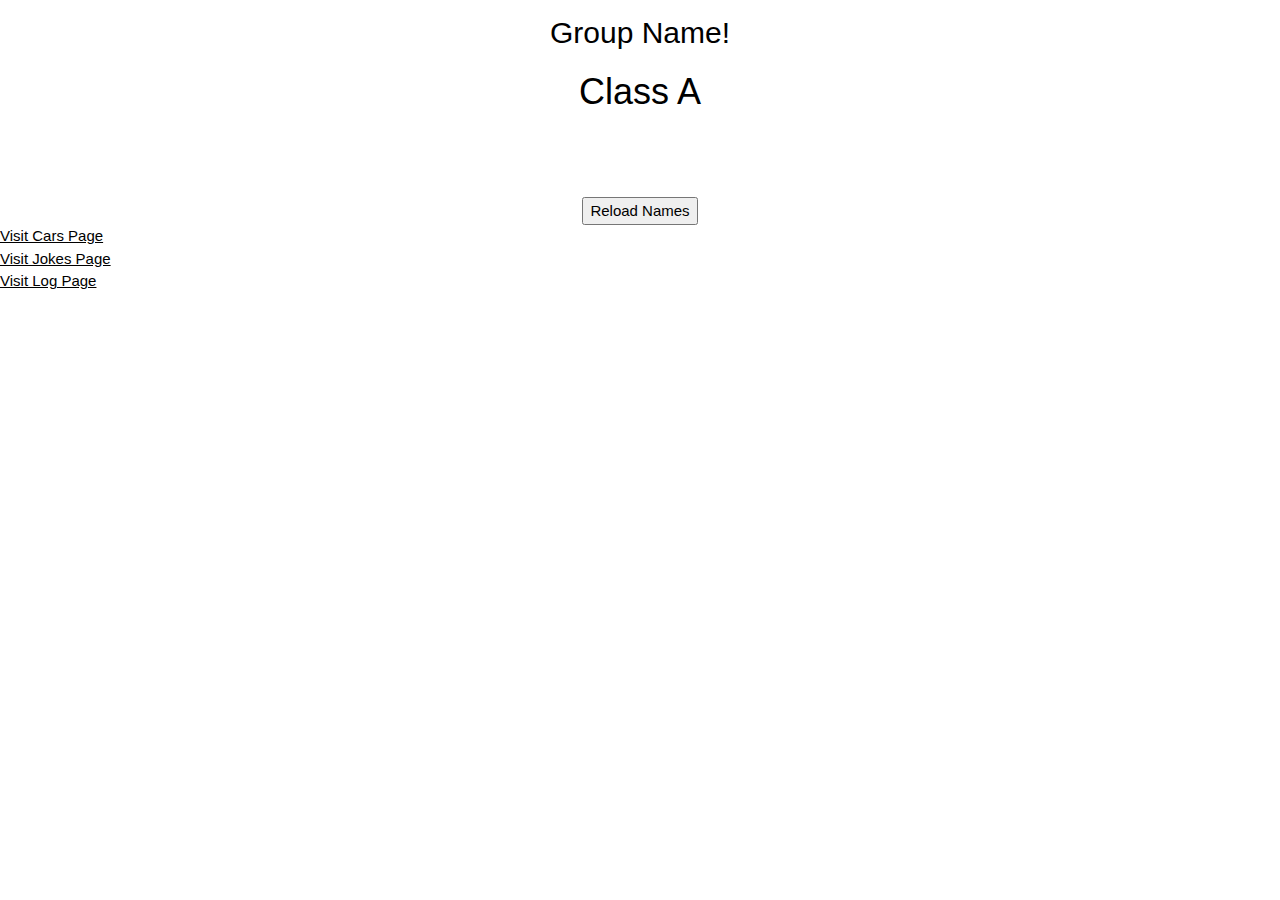
<file: src/main/webapp/index.html>
<!DOCTYPE html>
<html>
    <head>
        <title>Start Page</title>
        <meta http-equiv="Content-Type" content="text/html; charset=UTF-8">
        <link rel="stylesheet" href="https://www.w3schools.com/w3css/4/w3.css">
        <link rel="stylesheet" type="text/css" href="table.css">
        <style>
         
        </style>
    </head>
    <body>
    <center>
        <h2>Group Name!</h2>
        <h1>Class A</h1>
        <table id="studentTable">
            
        </table>
        <br>
        <br>
        <br>
        <button id="btnReload">Reload Names</button>
    </center>
    
    <a href="cars.html">Visit Cars Page</a>
    <br>
    <a href="jokes.html">Visit Jokes Page</a>
    <br>
    <a href="log.html">Visit Log Page</a>
    <script src="scriptMembers.js"></script>
</body>
</html>
</file>
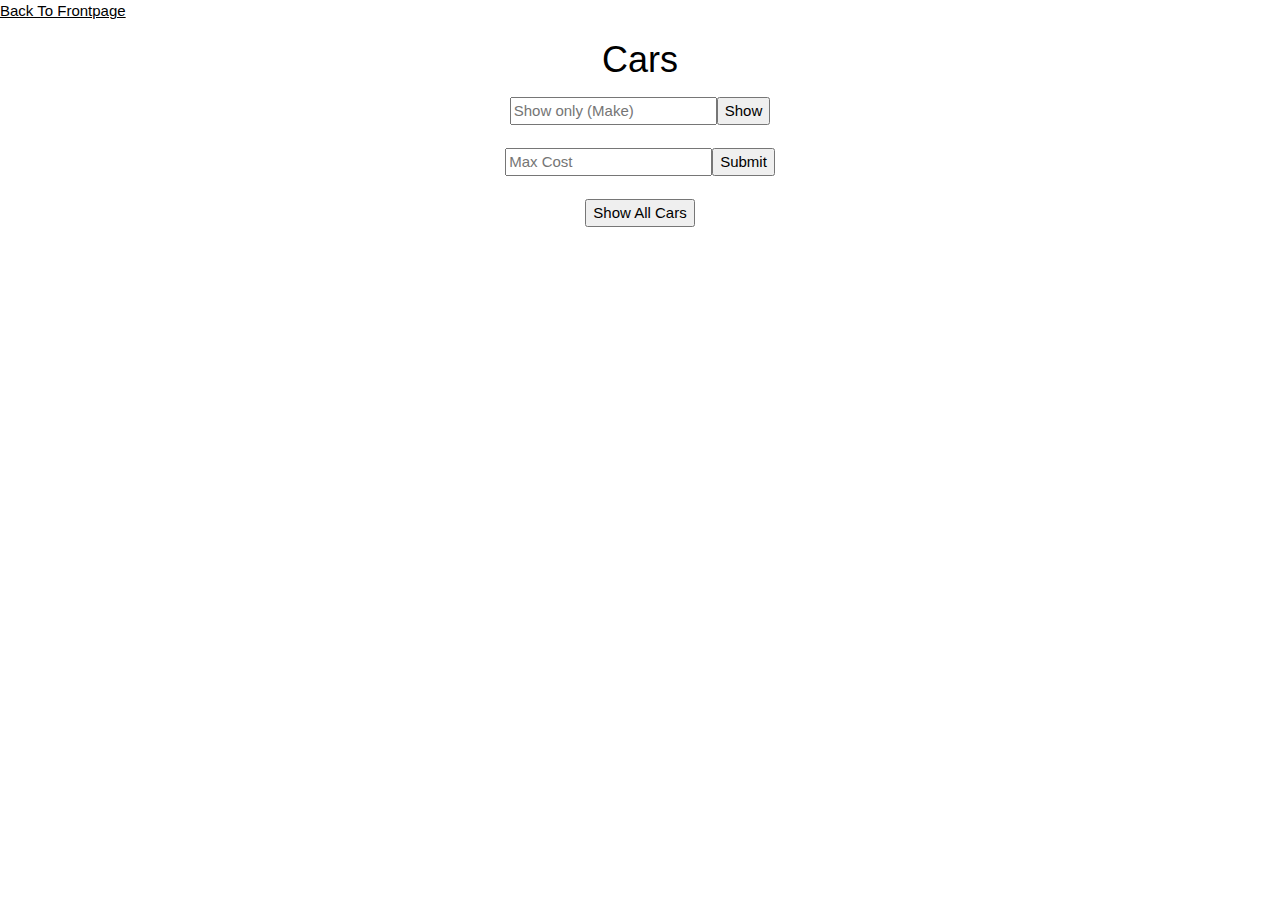
<file: src/main/webapp/cars.html>
<!DOCTYPE html>
<!--
To change this license header, choose License Headers in Project Properties.
To change this template file, choose Tools | Templates
and open the template in the editor.
-->
<html>
    <head>
        <title>TODO supply a title</title>
        <meta charset="UTF-8">
        <meta name="viewport" content="width=device-width, initial-scale=1.0">
        <link rel="stylesheet" href="https://www.w3schools.com/w3css/4/w3.css">
        <link rel="stylesheet" type="text/css" href="table.css">
        <style>
            th:hover {background-color: #f5f5f5;}
        </style>
    </head>
    <body>
        <a href="index.html">Back To Frontpage</a>
        <form method="GET">
            <div>
                <center>
                    <h1>Cars</h1>
                </center> 
            </div>
            <center>
            <input type="text" id="input" placeholder="Show only (Make)"><button id="btnFilter">Show</button>
            <br>
            <br>
            <input type="text" id="inputPrice" placeholder="Max Cost"><button id="btnPrice">Submit</button>
            <br>
            <br>
            <button id="btnAll">Show All Cars</button>
            <br>
            <br>
            <table id="table" class="w3-table-all w3-card-3">


            </table > 

            </center>
            <script src="scriptCars.js"></script>
        </form>
    </body>
</html>
</file>
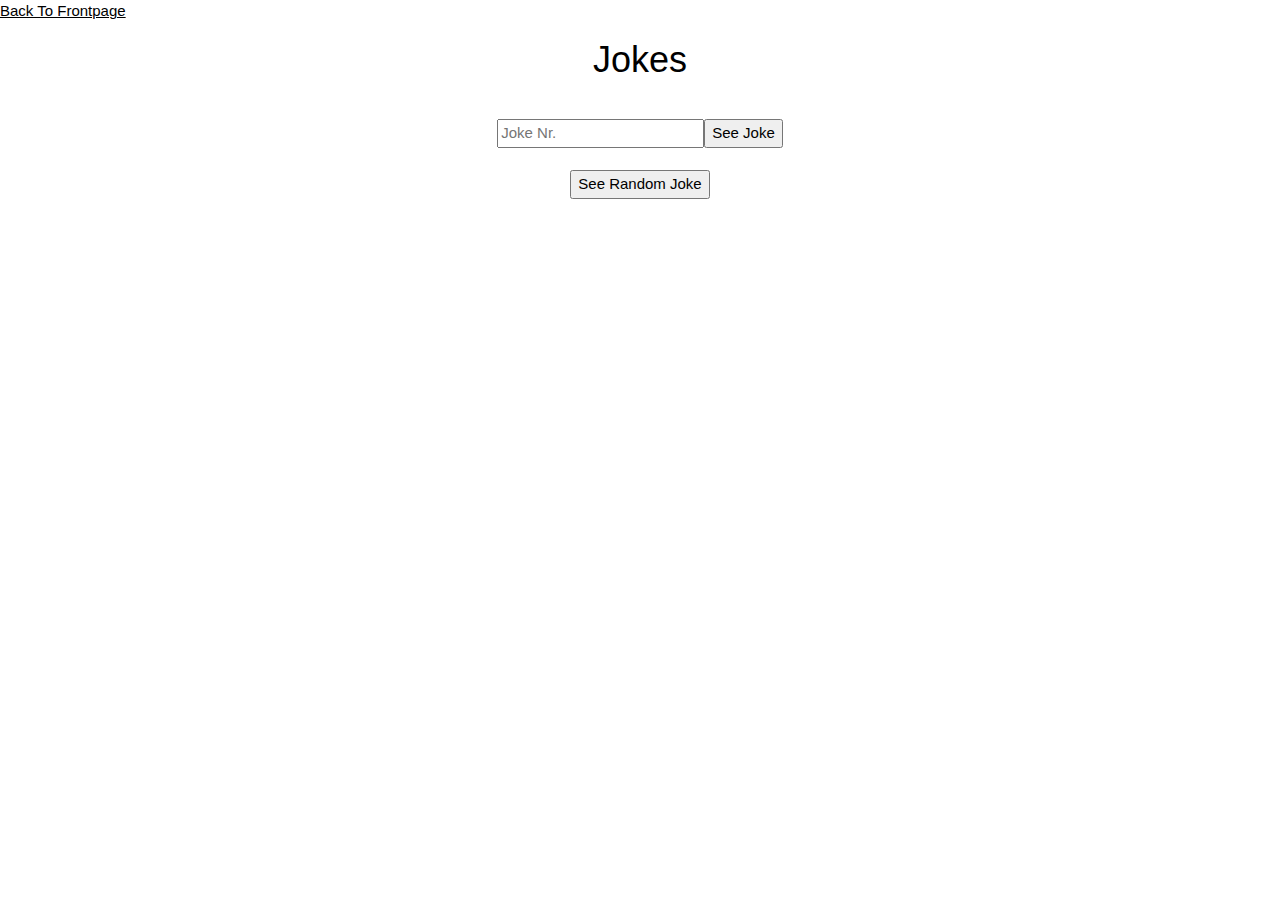
<file: src/main/webapp/jokes.html>
<!DOCTYPE html>
<!--
To change this license header, choose License Headers in Project Properties.
To change this template file, choose Tools | Templates
and open the template in the editor.
-->
<html>
    <head>
        <title>TODO supply a title</title>
        <meta charset="UTF-8">
        <meta name="viewport" content="width=device-width, initial-scale=1.0">
        <link rel="stylesheet" href="https://www.w3schools.com/w3css/4/w3.css">
        <link rel="stylesheet" type="text/css" href="table.css">
        <style>

        </style>
    </head>
    <body>
        <a href="index.html">Back To Frontpage</a>

        <div>
            <center>
                <h1>Jokes</h1>
            </center>
        </div>
        <form method="GET">
            <center>
                <div id="div">

                </div>

                <br>
                <input type="text" id="jokesInput" placeholder="Joke Nr."><button id="btnJokes">See Joke</button>
                <br>
                <br>
                <button id="btnRandJoke">See Random Joke</button>
            </center>
            <script src="scriptJokes.js"></script>

        </form>
    </body>
</html>
</file>
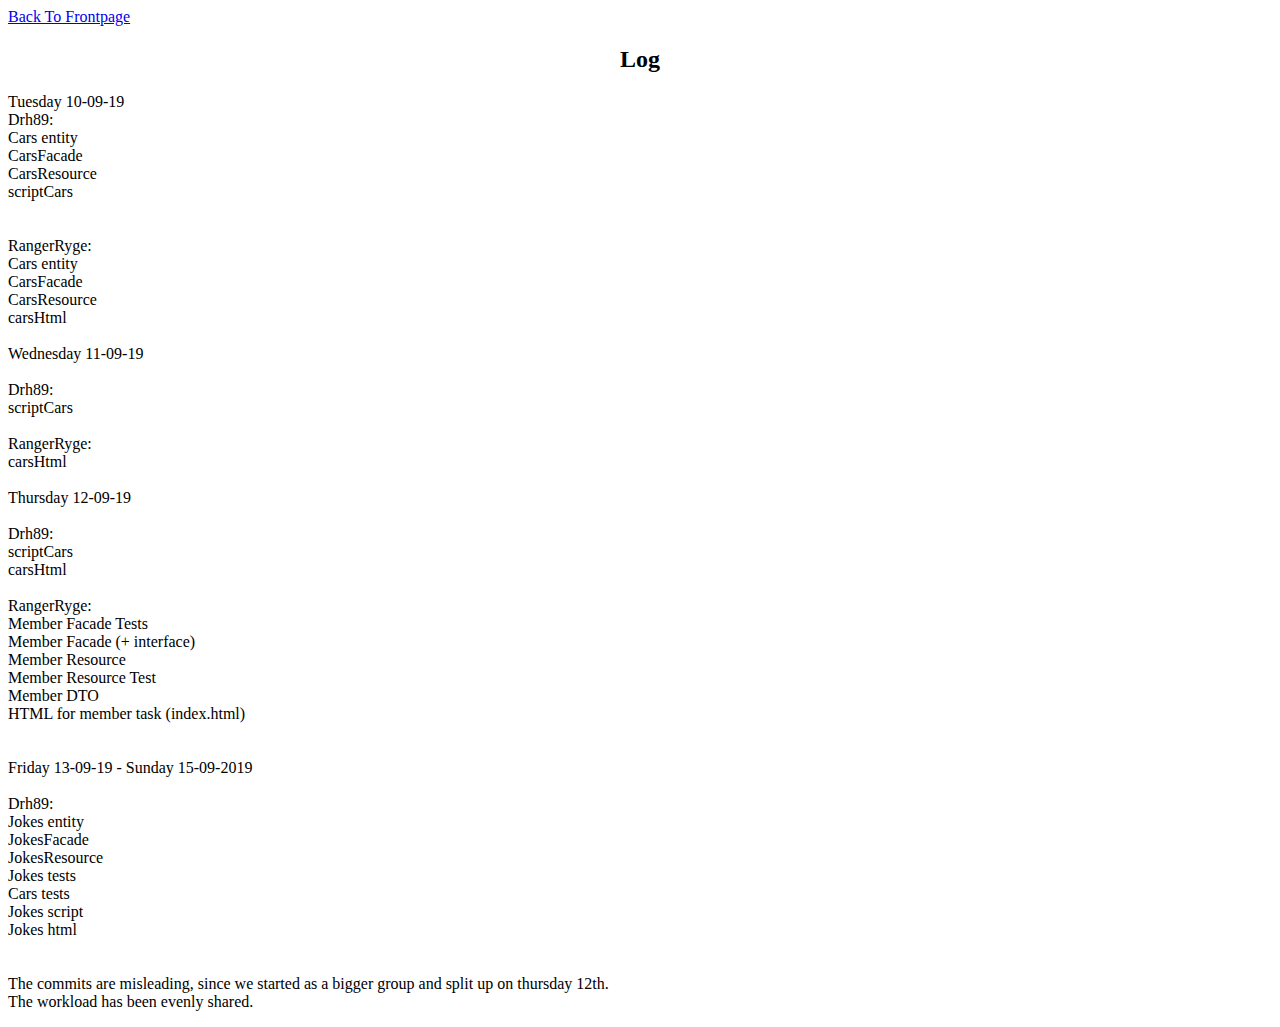
<file: src/main/webapp/log.html>
<!DOCTYPE html>
<!--
To change this license header, choose License Headers in Project Properties.
To change this template file, choose Tools | Templates
and open the template in the editor.
-->
<html>
    <head>
        <title>TODO supply a title</title>
        <meta charset="UTF-8">
        <meta name="viewport" content="width=device-width, initial-scale=1.0">
    </head>
    <body>
        <a href="index.html">Back To Frontpage</a>

    <center>
        <h2>Log</h2>

    </center>
    <p>Tuesday 10-09-19<br>

        Drh89:<br>
        Cars entity<br>
        CarsFacade  <br>
        CarsResource<br>
        scriptCars<br>
        <br>
        <br>
        RangerRyge:<br>
        Cars entity<br>
        CarsFacade  <br>
        CarsResource<br>
        carsHtml<br>
        <br>
        Wednesday 11-09-19<br>
        <br>
        Drh89:<br>
        scriptCars<br>
        <br>
        RangerRyge:<br>
        carsHtml<br>
        <br>
        Thursday 12-09-19<br>
        <br>
        Drh89:<br>
        scriptCars<br>
        carsHtml<br>
        <br>
        RangerRyge:<br>
        Member Facade Tests<br>
        Member Facade (+ interface)<br>
        Member Resource<br>
        Member Resource Test<br>
        Member DTO<br>
        HTML for member task (index.html)<br>
        <br>
        <br>
        Friday 13-09-19 - Sunday 15-09-2019<br>
        <br>
        Drh89:<br>
        Jokes entity<br>
        JokesFacade<br>
        JokesResource<br>
        Jokes tests<br>
        Cars tests<br>
        Jokes script<br>
        Jokes html<br>

        <br>
        <br>
        The commits are misleading, since we started as a bigger group and split up on thursday 12th.<br>
        The workload has been evenly shared.
    </p>
</body>
</html>
</file>
<file: src/main/webapp/table.css>
table {
    border-collapse: collapse;
}
td{
    border: 2px solid black;


}
th{
    background-color: gray;
    color: black;
    border: 2px solid black;
    height: 30px;

}
</file>
